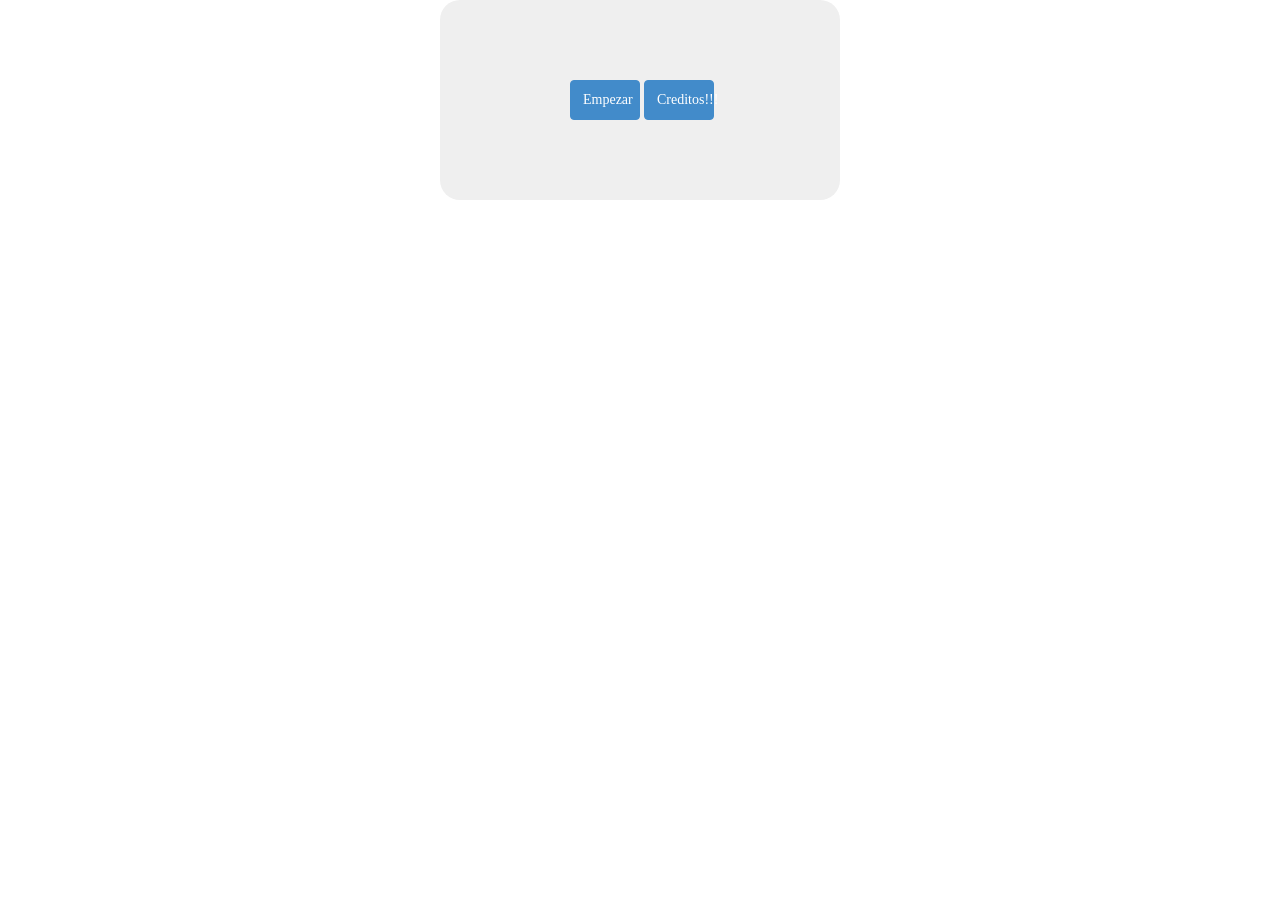
<file: index.html>
<html>

<head>

<title>::. Juego Pieda, Papel y Tijera.::</title>

<script language="JavaScript" type="text/javascript" src="FirefoxOS.js"></script>
<link type="text/css" rel="stylesheet" href="bootstrap/css/bootstrap.css" />
<link type="text/css" rel="stylesheet" href="bootstrap/css/bootstrap.min.css" />
<link type="text/css" rel="stylesheet" href="stilo.css" /> 
</head>

<body>
 <script src="bootstrap/js/bootstrap.js"></script>
 <script src="bootstrap/js/bootstrap.min.js"></script>


<div id='contenedora' class="container-fluid">
<br><br><br><br><br><br><br>
<button id="boton-empezar" class="btn btn-primary" onclick="ejecutar()">Empezar</button>
<button id="boton-empezar" class="btn btn-primary" onclick="creditos()">Creditos!!!</button>

 
 </div>

 

</body>


</html>
</file>
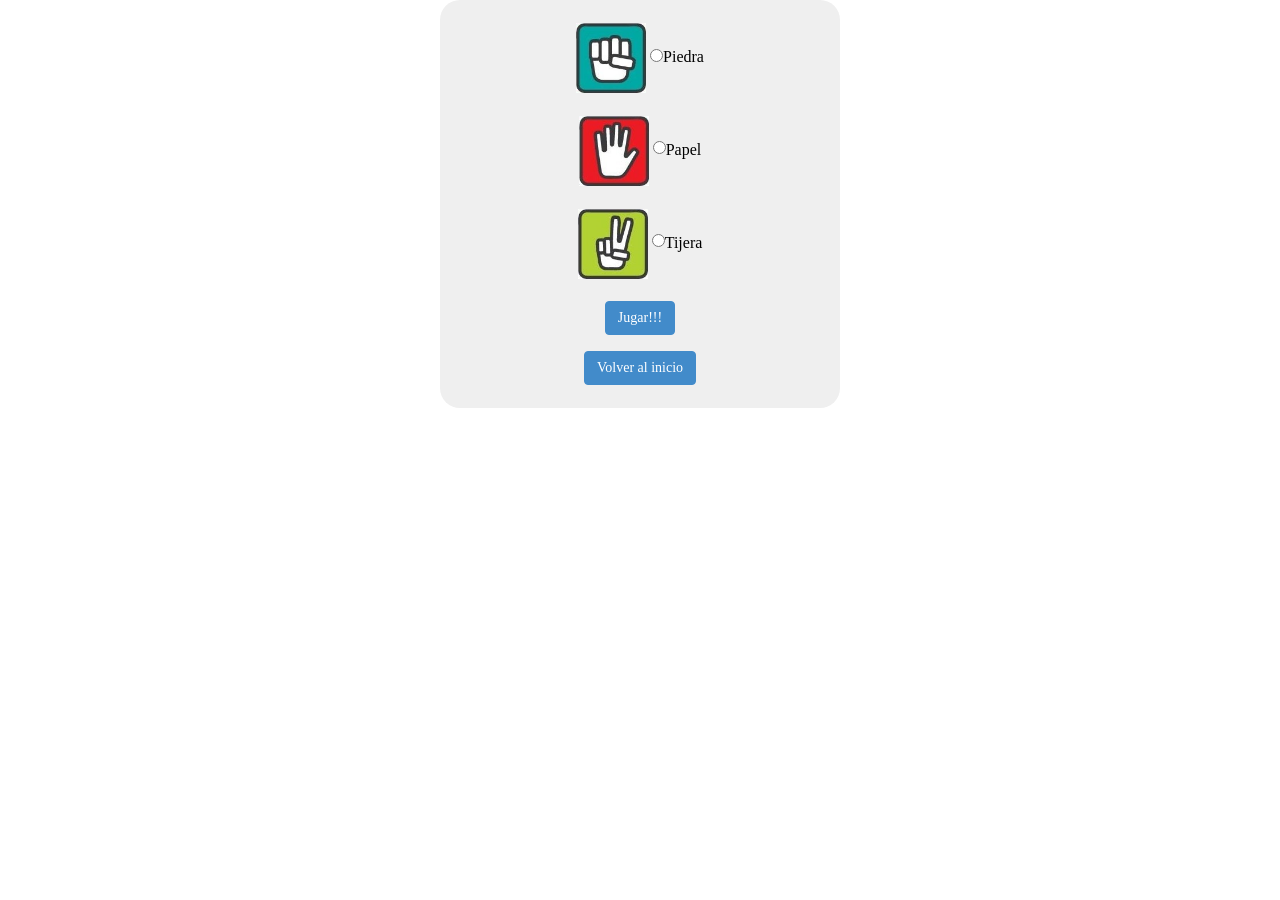
<file: juego.html>
<html>

<head>

<title>::. Juego Pieda, Papel y Tijera.::</title>

<script language="JavaScript" type="text/javascript" src="FirefoxOS.js"></script>
<link type="text/css" rel="stylesheet" href="bootstrap/css/bootstrap.css" />
<link type="text/css" rel="stylesheet" href="bootstrap/css/bootstrap.min.css" />
<link type="text/css" rel="stylesheet" href="stilo.css" /> 
</head>

<body>
 <script src="bootstrap/js/bootstrap.js"></script>
 <script src="bootstrap/js/bootstrap.min.js"></script>


 <div id='contenedora' class="container-fluid"> 

	   
	   <div align="center" id="usuario"><br>
	   <form name="foropcion" id="foropcion">
		<img src="imagenes/piedra.jpg" width="70" height="70"> <input type="radio" name="radio" value="piedra">Piedra<br><br>
		<img src="imagenes/papel.jpg" width="70" height="70"> <input type="radio" name="radio" value="papel">Papel<br><br>
		<img src="imagenes/tijera.jpg" width="70" height="70"> <input type="radio" name="radio" value="tijera">Tijera<br><br>
		<input type="submit" value="Jugar!!!" class="btn btn-primary" onclick="jugar()">
		
		</form>
	<button class="btn btn-primary" onclick="inicio2()">Volver al inicio</button>
		</div>
		
		<div id="maquina" align="center">
		
		</div>
		
		<div id="maquina1" align="center">
		
		</div>
		
		<div id="volver" align="center">
		
		</div>
		
		<br>
		
		</div>
		
		</body>
		
		</html>
</file>
<file: stilo.css>
#contenedora {
	height: auto;
	width: 400px;
	background-color: #EFEFEF;
	position: relative;
	margin-right: auto;
	margin-left: auto;
	color: #000;
	text-decoration: none;
	font-family: "Times New Roman", Times, serif;
	font-size: 16px;
	padding-right: 10px;
	padding-left: 10px;
	margin-top: 0px;
	margin-bottom: 0px;
	/*para Firefox*/
	-moz-border-radius: 20px;
	/*para Safari y Chrome*/
	-webkit-border-radius: 20px;
	/* para Opera */
	border-radius: 20px;
}

#boton-empezar{
	height: 40px;
	width: 70px;
	position:relative;
	left:120px;
	top:-80px;

}
</file>
